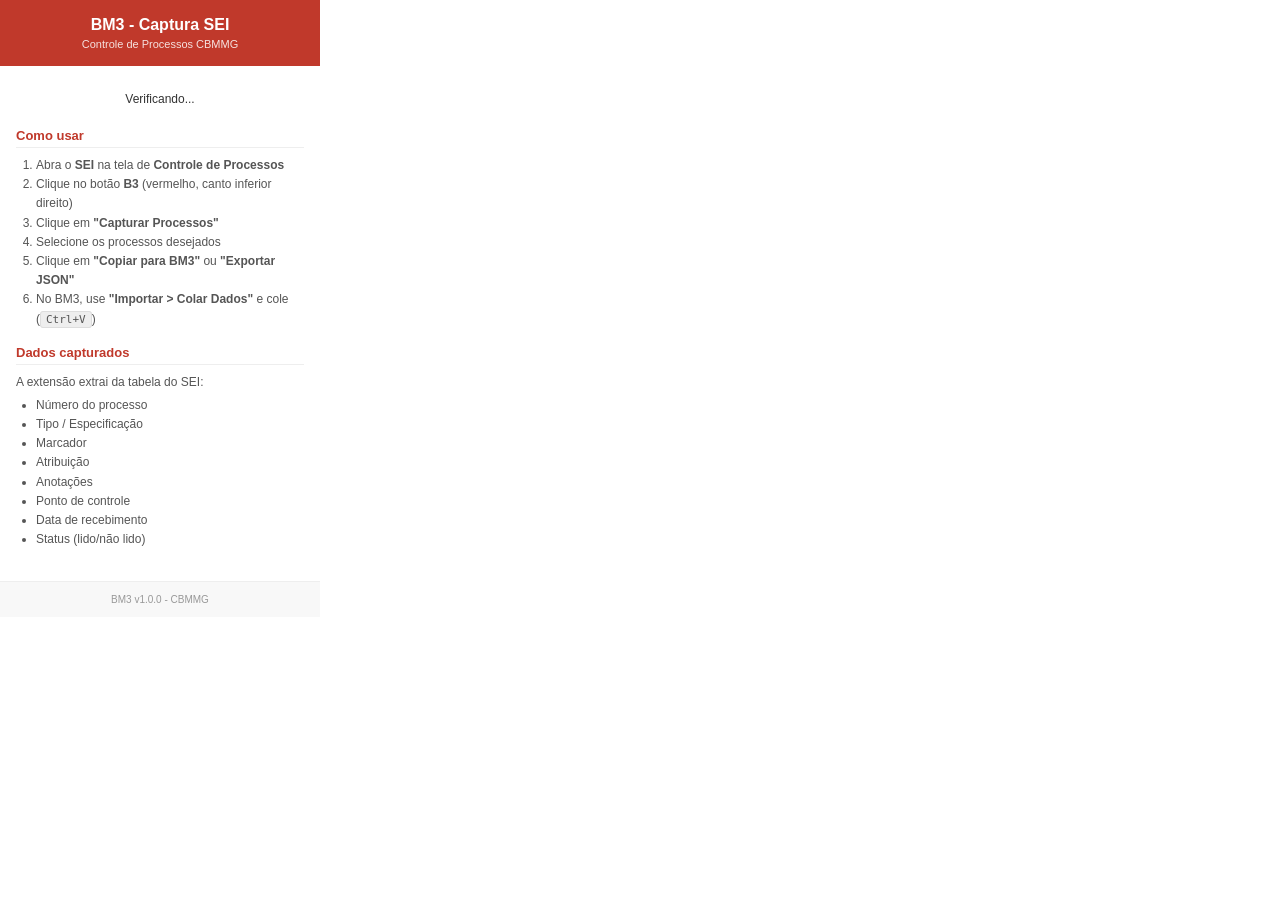
<file: extensao/popup.html>
<!DOCTYPE html>
<html lang="pt-BR">
<head>
  <meta charset="UTF-8">
  <style>
    * { margin: 0; padding: 0; box-sizing: border-box; }
    body {
      width: 320px;
      font-family: 'Segoe UI', Arial, sans-serif;
      background: #fff;
      color: #333;
    }
    .header {
      background: #c0392b;
      color: #fff;
      padding: 16px;
      text-align: center;
    }
    .header h1 {
      font-size: 16px;
      font-weight: 600;
      margin-bottom: 4px;
    }
    .header p {
      font-size: 11px;
      opacity: 0.85;
    }
    .content {
      padding: 16px;
    }
    .section {
      margin-bottom: 16px;
    }
    .section h3 {
      font-size: 13px;
      color: #c0392b;
      margin-bottom: 8px;
      border-bottom: 1px solid #eee;
      padding-bottom: 4px;
    }
    .section p, .section li {
      font-size: 12px;
      line-height: 1.6;
      color: #555;
    }
    .section ol {
      padding-left: 20px;
    }
    .status {
      padding: 10px 12px;
      border-radius: 6px;
      font-size: 12px;
      text-align: center;
      margin-bottom: 12px;
    }
    .status.ok {
      background: #d5f5e3;
      color: #1e8449;
    }
    .status.warn {
      background: #fdebd0;
      color: #b9770e;
    }
    .footer {
      padding: 12px 16px;
      background: #f8f8f8;
      border-top: 1px solid #eee;
      text-align: center;
      font-size: 10px;
      color: #999;
    }
    kbd {
      background: #eee;
      padding: 1px 5px;
      border-radius: 3px;
      font-size: 11px;
      border: 1px solid #ddd;
    }
  </style>
</head>
<body>
  <div class="header">
    <h1>BM3 - Captura SEI</h1>
    <p>Controle de Processos CBMMG</p>
  </div>

  <div class="content">
    <div class="status" id="status">
      Verificando...
    </div>

    <div class="section">
      <h3>Como usar</h3>
      <ol>
        <li>Abra o <strong>SEI</strong> na tela de <strong>Controle de Processos</strong></li>
        <li>Clique no botão <strong>B3</strong> (vermelho, canto inferior direito)</li>
        <li>Clique em <strong>"Capturar Processos"</strong></li>
        <li>Selecione os processos desejados</li>
        <li>Clique em <strong>"Copiar para BM3"</strong> ou <strong>"Exportar JSON"</strong></li>
        <li>No BM3, use <strong>"Importar &gt; Colar Dados"</strong> e cole (<kbd>Ctrl+V</kbd>)</li>
      </ol>
    </div>

    <div class="section">
      <h3>Dados capturados</h3>
      <p>A extensão extrai da tabela do SEI:</p>
      <ul style="padding-left: 20px; margin-top: 4px;">
        <li>Número do processo</li>
        <li>Tipo / Especificação</li>
        <li>Marcador</li>
        <li>Atribuição</li>
        <li>Anotações</li>
        <li>Ponto de controle</li>
        <li>Data de recebimento</li>
        <li>Status (lido/não lido)</li>
      </ul>
    </div>
  </div>

  <div class="footer">
    BM3 v1.0.0 - CBMMG
  </div>

  <script src="js/popup.js"></script>
</body>
</html>
</file>
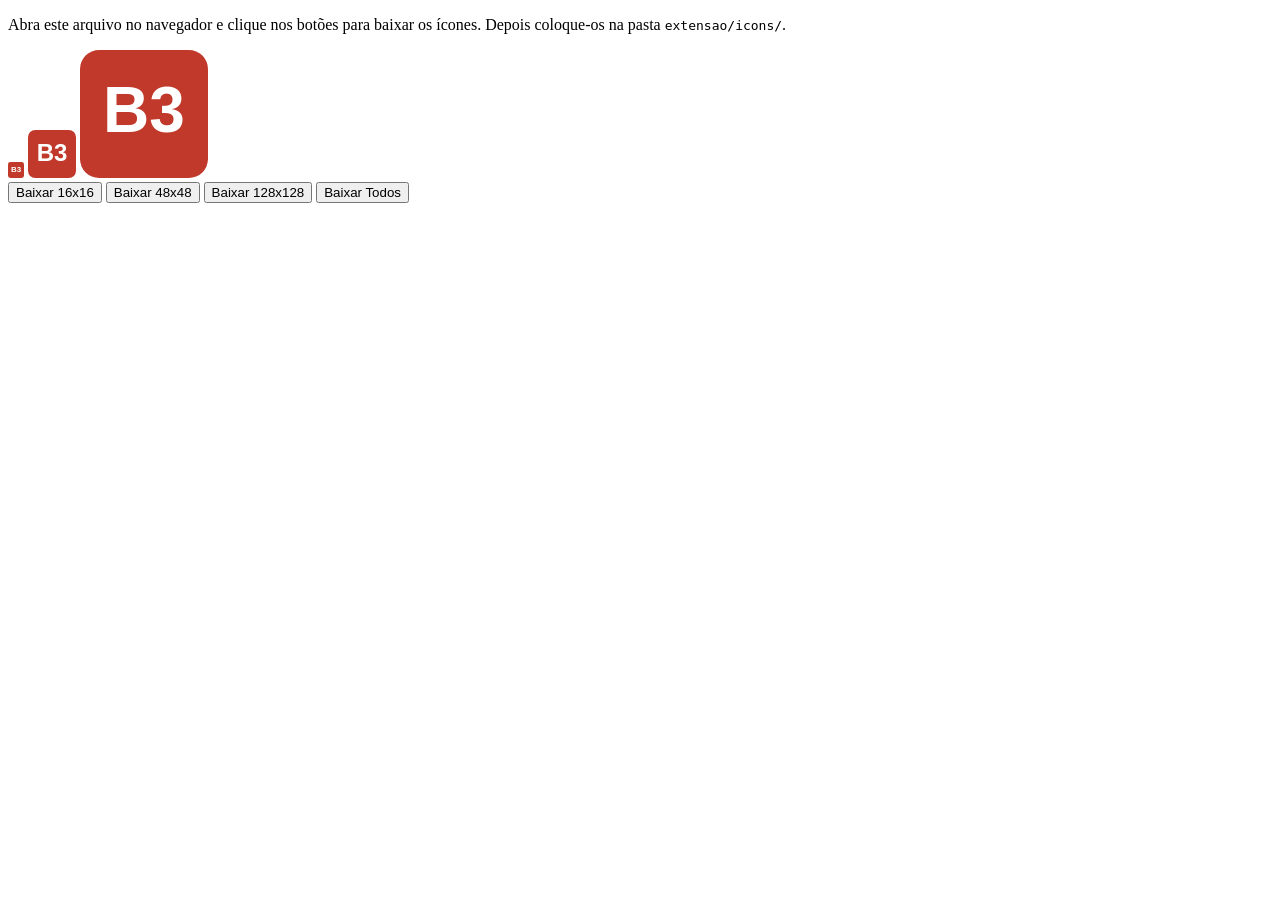
<file: extensao/icons/generate-icons.html>
<!DOCTYPE html>
<html>
<head><title>Gerar Ícones BM3</title></head>
<body>
<p>Abra este arquivo no navegador e clique nos botões para baixar os ícones. Depois coloque-os na pasta <code>extensao/icons/</code>.</p>
<canvas id="c16" width="16" height="16"></canvas>
<canvas id="c48" width="48" height="48"></canvas>
<canvas id="c128" width="128" height="128"></canvas>
<br>
<button onclick="download(16)">Baixar 16x16</button>
<button onclick="download(48)">Baixar 48x48</button>
<button onclick="download(128)">Baixar 128x128</button>
<button onclick="downloadAll()">Baixar Todos</button>

<script>
function drawIcon(size) {
  const canvas = document.getElementById('c' + size);
  const ctx = canvas.getContext('2d');

  // Fundo vermelho CBMMG
  ctx.fillStyle = '#c0392b';
  ctx.beginPath();
  ctx.roundRect(0, 0, size, size, size * 0.15);
  ctx.fill();

  // Texto B3
  ctx.fillStyle = '#ffffff';
  ctx.font = `bold ${size * 0.5}px Arial`;
  ctx.textAlign = 'center';
  ctx.textBaseline = 'middle';
  ctx.fillText('B3', size / 2, size / 2);
}

function download(size) {
  drawIcon(size);
  const canvas = document.getElementById('c' + size);
  const link = document.createElement('a');
  link.download = `icon-${size}.png`;
  link.href = canvas.toDataURL();
  link.click();
}

function downloadAll() {
  [16, 48, 128].forEach(s => download(s));
}

// Draw on load
[16, 48, 128].forEach(s => drawIcon(s));
</script>
</body>
</html>
</file>
